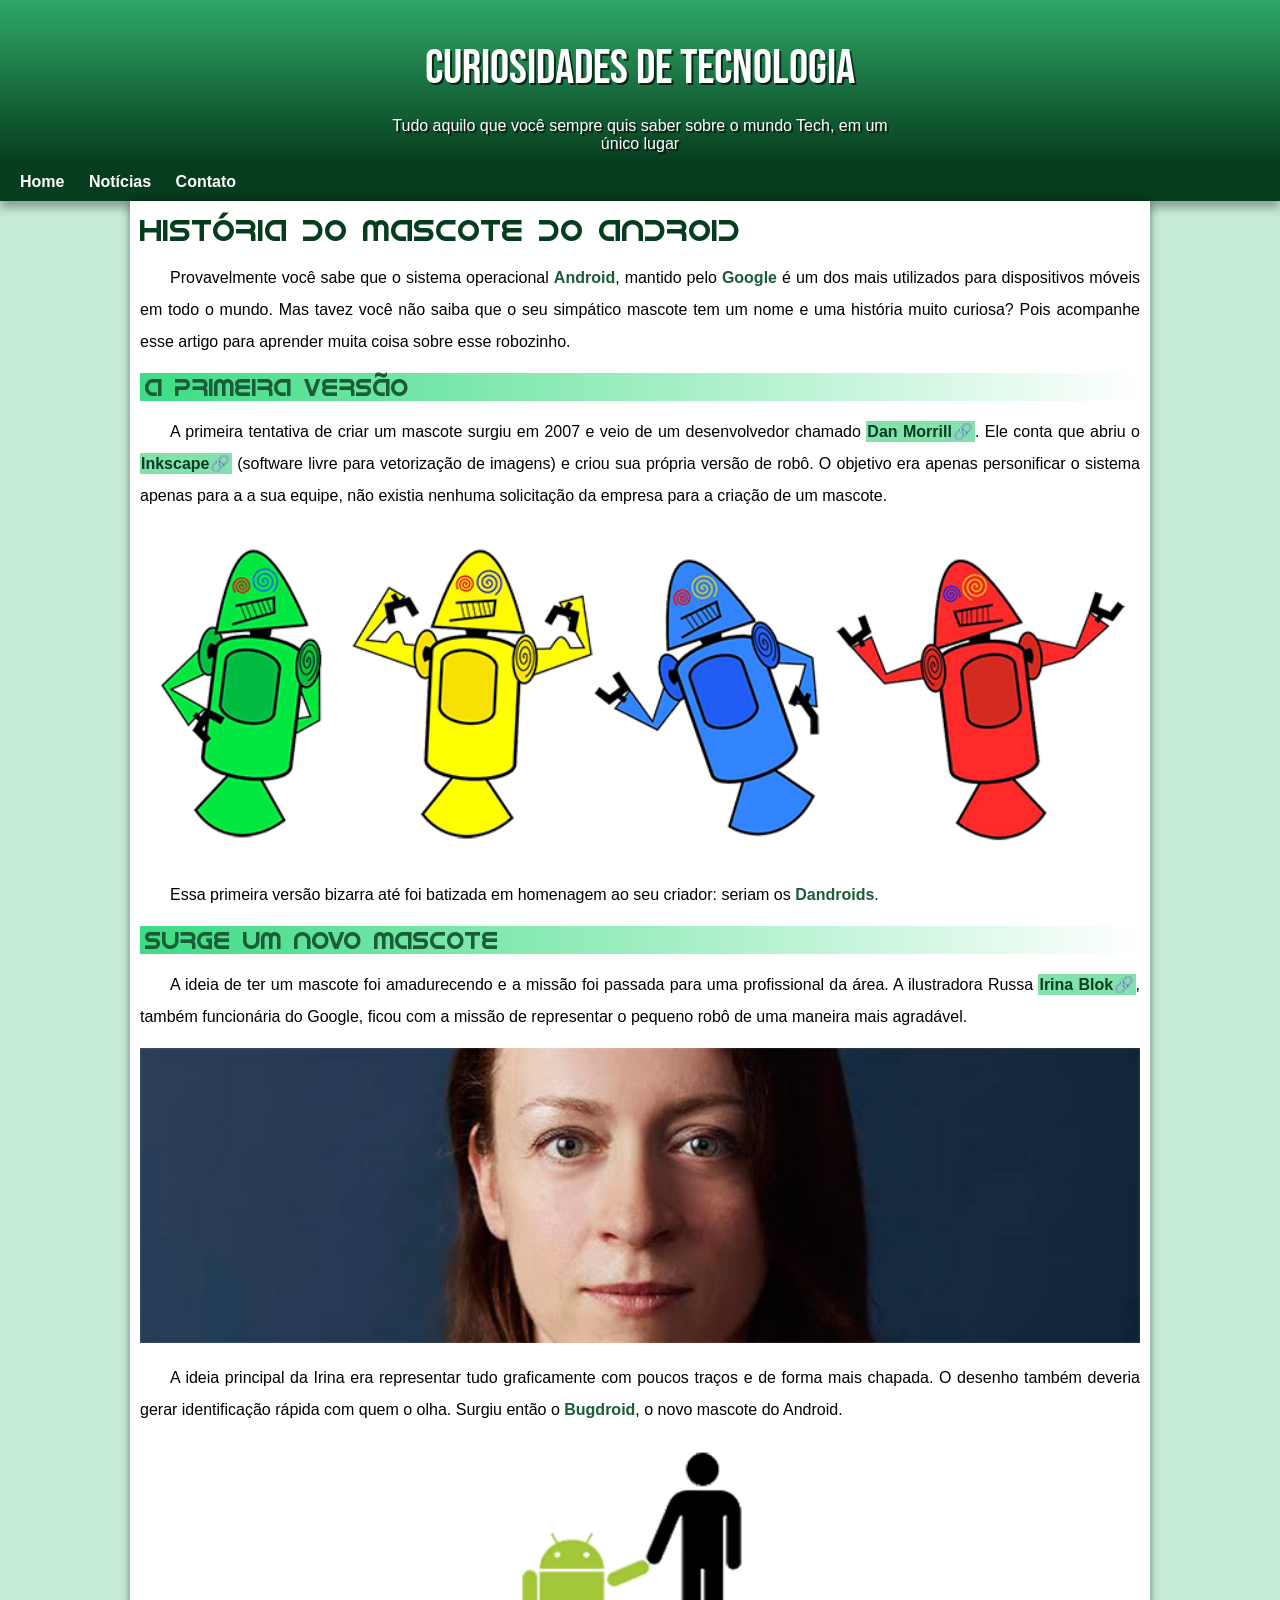
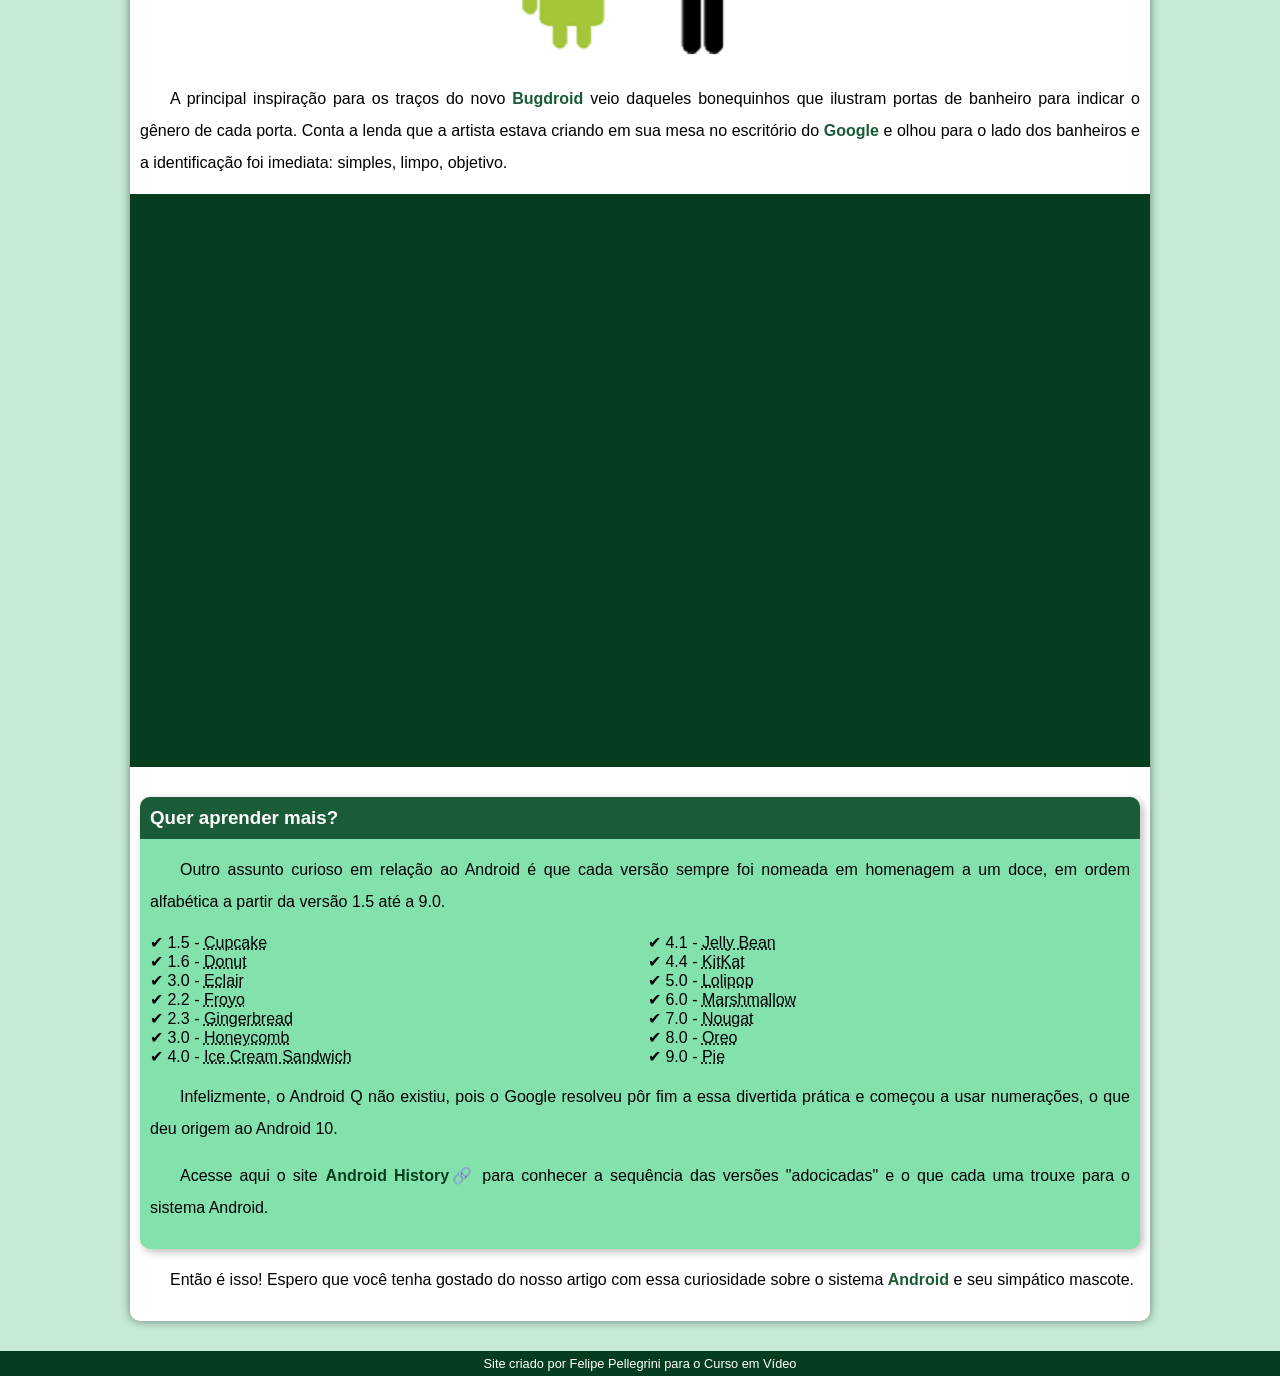
<file: index.html>
<!DOCTYPE html>
<html lang="pt-br">
<head>
    <meta charset="UTF-8">
    <meta http-equiv="X-UA-Compatible" content="IE=edge">
    <meta name="viewport" content="width=device-width, initial-scale=1.0">
    <title>Como surgiu o mascote do android?</title>
    <link rel="shortcut icon" href="imagens/favicon.ico" type="image/x-icon">
    <link rel="stylesheet" href="style/style.css">
</head>

<body>

    <header>

        <h1>Curiosidades de Tecnologia</h1>

        <p>Tudo aquilo que você sempre quis saber sobre o mundo Tech, em um único lugar</p>

    </header>

    <nav>
        <a href="">Home</a>
        <a href="">Notícias</a>
        <a href="">Contato</a>
        
    </nav>

    <main>
        <article>

            <h1>História do Mascote do Android</h1>

            <p>Provavelmente você sabe que o sistema operacional <strong>Android</strong>, mantido pelo <strong>Google</strong> é um dos mais utilizados para dispositivos móveis em todo o mundo. Mas tavez você não saiba que o seu simpático mascote tem um nome e uma história muito curiosa? Pois acompanhe esse artigo para aprender muita coisa sobre esse robozinho.</p>

            <h2>A primeira versão</h2>

            <p>A primeira tentativa de criar um mascote surgiu em 2007 e veio de um desenvolvedor chamado <a class="externo" href="https://androidcommunity.com/dan-morrill-shows-us-the-android-mascot-that-almost-was-20130103/" target="_blank">Dan Morrill</a>. Ele conta que abriu o <a class="externo"  href="https://inkscape.org/pt-br/" target="_blank">Inkscape</a> (software livre para vetorização de imagens) e criou sua própria versão de robô. O objetivo era apenas personificar o sistema apenas para a a sua equipe, não existia nenhuma solicitação da empresa para a criação de um mascote.</p>

            <picture>
                <source media="(max-width:600px)" srcset="imagens/dan-droids-pq.png">
                <img src="imagens/dan-droids.png" alt="primeiro mascote do android">
            </picture>

            <p>Essa primeira versão bizarra até foi batizada em homenagem ao seu criador: seriam os <strong>Dandroids</strong>.</p>

            <h2>Surge um novo mascote</h2>

            <p>A ideia de ter um mascote foi amadurecendo e a missão foi passada para uma profissional da área. A ilustradora Russa <a class="externo"  href="https://www.irinablok.com" target="_blank">Irina Blok</a>, também funcionária do Google, ficou com a missão de representar o pequeno robô de uma maneira mais agradável.</p>

            <picture>
                <source media="(max-width:600px )" srcset="imagens/irina-blok-pq.jpg">
                <img src="imagens/irina-blok.jpg" alt="Irina Blok, criadora do bug droid">
            </picture>

            <p>A ideia principal da Irina era representar tudo graficamente com poucos traços e de forma mais chapada. O desenho também deveria gerar identificação rápida com quem o olha. Surgiu então o <strong>Bugdroid</strong>, o novo mascote do Android.</p>

            <img class="pequena" src="imagens/bugdroid.png" alt="bugdroid">

            <p>A principal inspiração para os traços do novo <strong>Bugdroid</strong> veio daqueles bonequinhos que ilustram portas de banheiro para indicar o gênero de cada porta. Conta a lenda que a artista estava criando em sua mesa no escritório do <strong>Google</strong> e olhou para o lado dos banheiros e a identificação foi imediata: simples, limpo, objetivo.</p>

            <div class="video">
                <iframe width="560" height="315" src="https://www.youtube.com/embed/l2UDgpLz20M" title="YouTube video player" frameborder="0" allow="accelerometer; autoplay; clipboard-write; encrypted-media; gyroscope; picture-in-picture" allowfullscreen></iframe>
            </div>
            
             <aside>

                 <h3>Quer aprender mais? </h3>
                 
                             <p>Outro assunto curioso em relação ao Android é que cada versão sempre foi nomeada em homenagem a um doce, em ordem alfabética a partir da versão 1.5 até a 9.0.</p>
                 
                             <ul>
                                 <li>1.5 - <abbr title="Bolo de copo">Cupcake</abbr></li>
                                 <li>1.6 - <abbr title="Rosquinha">Donut</abbr></li>
                                 <li>3.0 - <abbr title="Bomba">Eclair</abbr></li>
                                 <li>2.2 - <abbr title="Iorgute Congelado">Froyo</abbr></li>
                                 <li>2.3 - <abbr title="Biscoito de gengibre">Gingerbread</abbr></li>
                                 <li>3.0 - <abbr title="Favo de mel">Honeycomb</abbr></li>
                                 <li>4.0 - <abbr title="Sanduíche de sorvete">Ice Cream Sandwich</abbr></li>
                                 <li>4.1 - <abbr title="Jujuba">Jelly Bean</abbr></li>
                                 <li>4.4 - <abbr title="KitKat">KitKat</abbr></li>
                                 <li>5.0 - <abbr title="Pirulito">Lolipop</abbr></li>
                                 <li>6.0 - <abbr title="Marshmallow">Marshmallow</abbr></li>
                                 <li>7.0 - <abbr title="Torrone">Nougat</abbr></li>
                                 <li>8.0 - <abbr title="Oreo">Oreo</abbr></li>
                                 <li>9.0 - <abbr title="Torta">Pie</abbr></li>
                             </ul>
                 
                             <p>Infelizmente, o Android Q não existiu, pois o Google resolveu pôr fim a essa divertida prática e começou a usar numerações, o que deu origem ao Android 10.</p>
                 
                             <p>Acesse aqui o site <a class="externo"  href="https://www.android.com/intl/en_uk/history/" target="_blank">Android History</a> para conhecer a sequência das versões "adocicadas" e o que cada uma trouxe para o sistema Android.</p>
             </aside>
            

            <p>Então é isso! Espero que você tenha gostado do nosso artigo com essa curiosidade sobre o sistema <strong>Android</strong> e seu simpático mascote.</p>
        </article>
    </main>
    <footer>
        <p>Site criado por <a href="https://twitter.com/pellegrini_crf" target="_blank">Felipe Pellegrini</a> para o Curso em Vídeo</p>
    </footer>

    
</body>
</html>
</file>
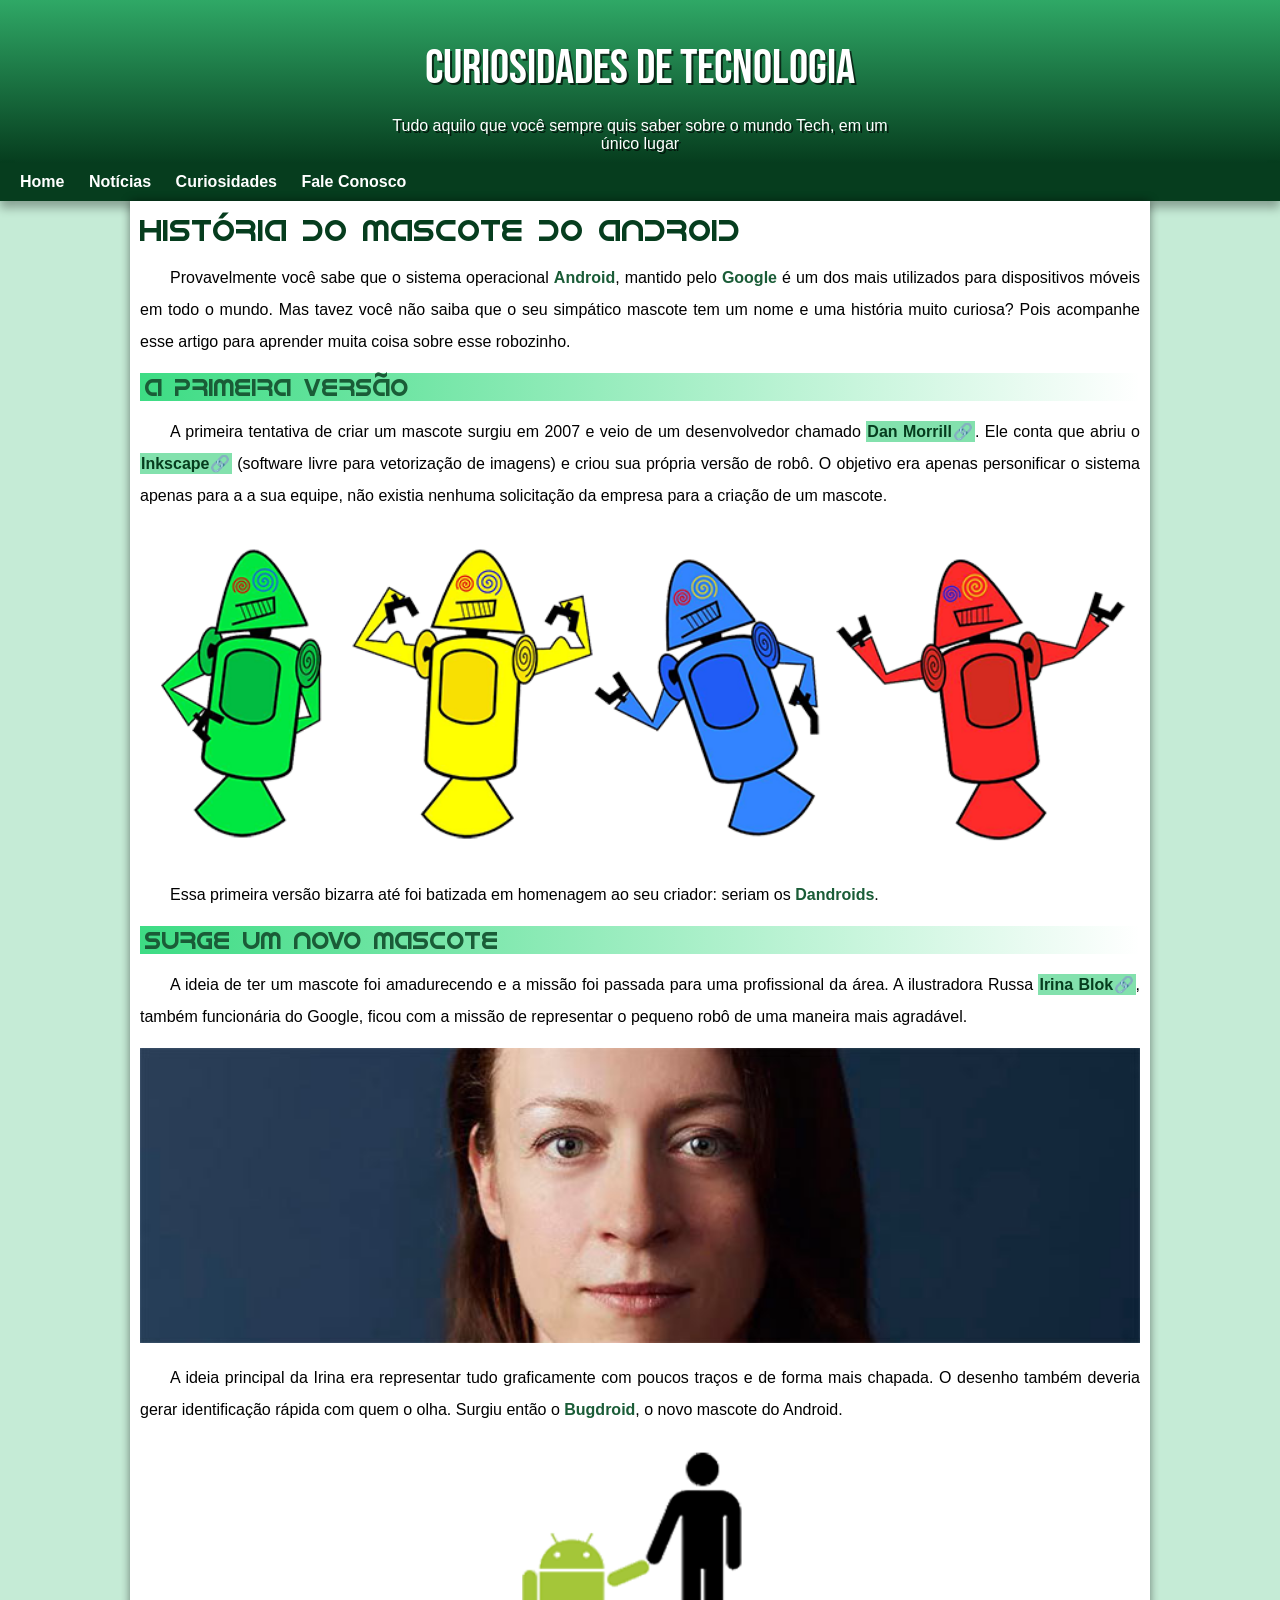
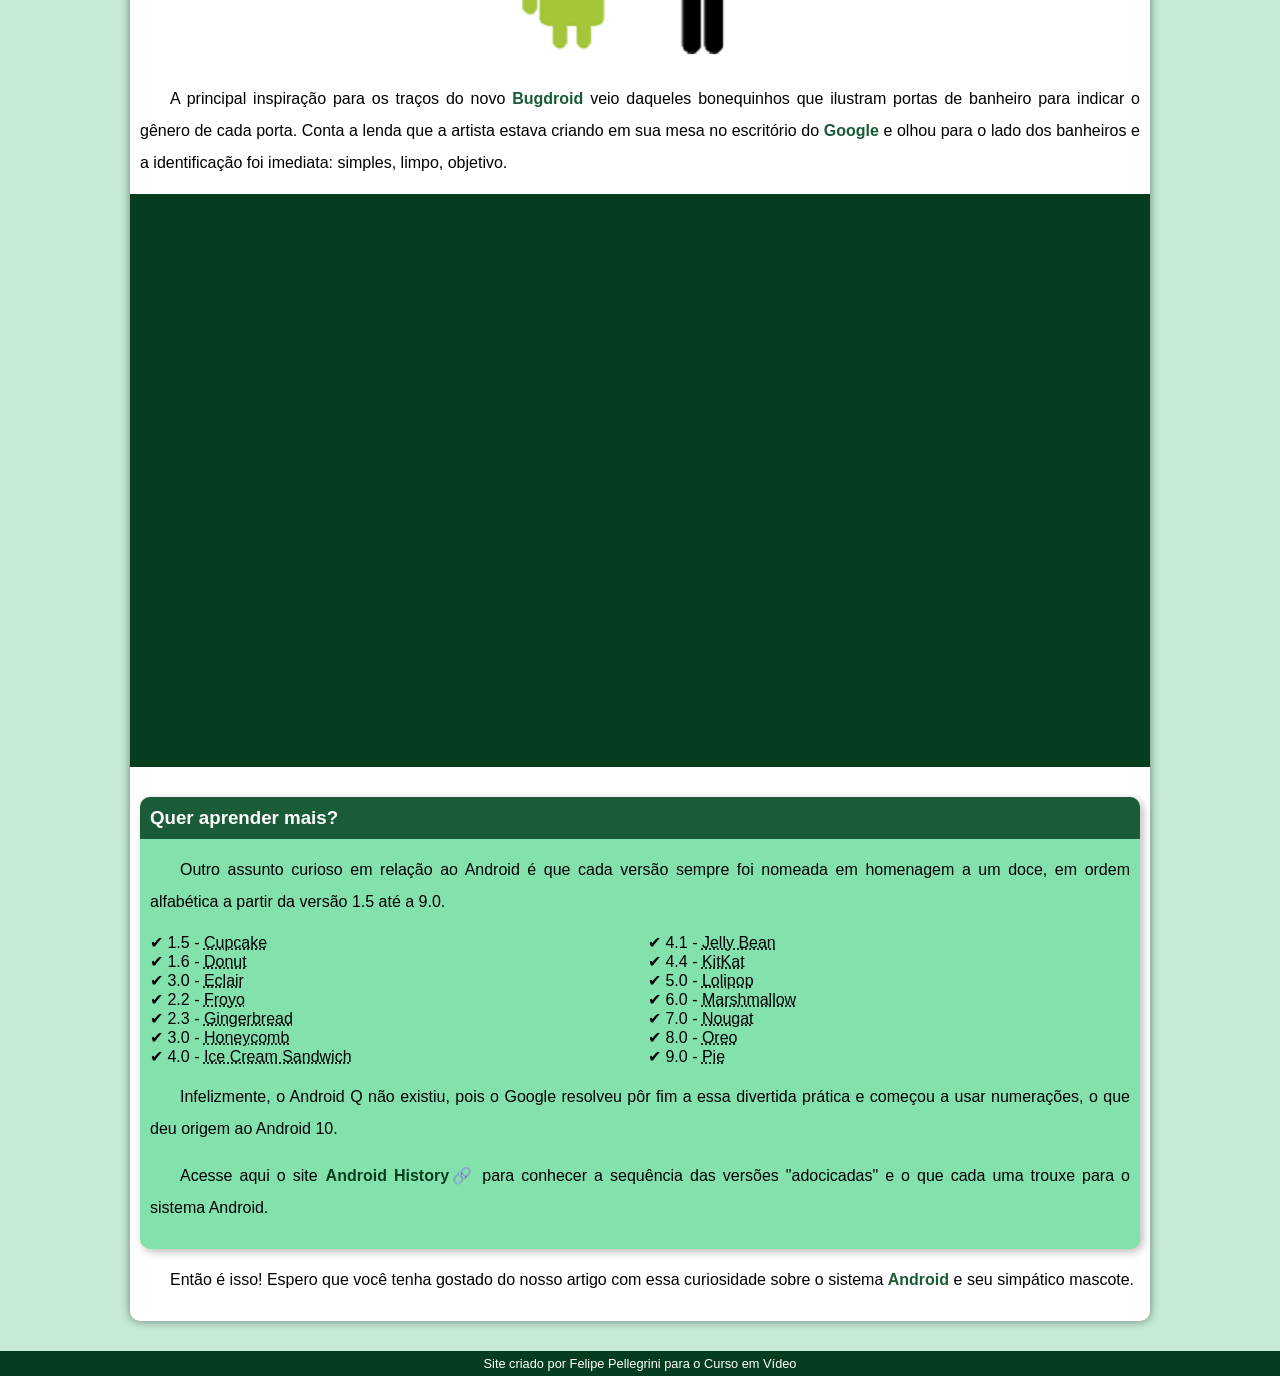
<file: index.html.html>
<!DOCTYPE html>
<html lang="pt-br">
<head>
    <meta charset="UTF-8">
    <meta http-equiv="X-UA-Compatible" content="IE=edge">
    <meta name="viewport" content="width=device-width, initial-scale=1.0">
    <title>Como surgiu o mascote do android?</title>
    <link rel="shortcut icon" href="imagens/favicon.ico" type="image/x-icon">
    <link rel="stylesheet" href="style/style.css">
</head>

<body>

    <header>

        <h1>Curiosidades de Tecnologia</h1>

        <p>Tudo aquilo que você sempre quis saber sobre o mundo Tech, em um único lugar</p>

    </header>

    <nav>
        <a href="">Home</a>
        <a href="">Notícias</a>
        <a href="">Curiosidades</a>
        <a href="">Fale Conosco</a>
    </nav>

    <main>
        <article>

            <h1>História do Mascote do Android</h1>

            <p>Provavelmente você sabe que o sistema operacional <strong>Android</strong>, mantido pelo <strong>Google</strong> é um dos mais utilizados para dispositivos móveis em todo o mundo. Mas tavez você não saiba que o seu simpático mascote tem um nome e uma história muito curiosa? Pois acompanhe esse artigo para aprender muita coisa sobre esse robozinho.</p>

            <h2>A primeira versão</h2>

            <p>A primeira tentativa de criar um mascote surgiu em 2007 e veio de um desenvolvedor chamado <a class="externo" href="https://androidcommunity.com/dan-morrill-shows-us-the-android-mascot-that-almost-was-20130103/" target="_blank">Dan Morrill</a>. Ele conta que abriu o <a class="externo"  href="https://inkscape.org/pt-br/" target="_blank">Inkscape</a> (software livre para vetorização de imagens) e criou sua própria versão de robô. O objetivo era apenas personificar o sistema apenas para a a sua equipe, não existia nenhuma solicitação da empresa para a criação de um mascote.</p>

            <picture>
                <source media="(max-width:600px)" srcset="imagens/dan-droids-pq.png">
                <img src="imagens/dan-droids.png" alt="primeiro mascote do android">
            </picture>

            <p>Essa primeira versão bizarra até foi batizada em homenagem ao seu criador: seriam os <strong>Dandroids</strong>.</p>

            <h2>Surge um novo mascote</h2>

            <p>A ideia de ter um mascote foi amadurecendo e a missão foi passada para uma profissional da área. A ilustradora Russa <a class="externo"  href="https://www.irinablok.com" target="_blank">Irina Blok</a>, também funcionária do Google, ficou com a missão de representar o pequeno robô de uma maneira mais agradável.</p>

            <picture>
                <source media="(max-width:600px )" srcset="imagens/irina-blok-pq.jpg">
                <img src="imagens/irina-blok.jpg" alt="Irina Blok, criadora do bug droid">
            </picture>

            <p>A ideia principal da Irina era representar tudo graficamente com poucos traços e de forma mais chapada. O desenho também deveria gerar identificação rápida com quem o olha. Surgiu então o <strong>Bugdroid</strong>, o novo mascote do Android.</p>

            <img class="pequena" src="imagens/bugdroid.png" alt="bugdroid">

            <p>A principal inspiração para os traços do novo <strong>Bugdroid</strong> veio daqueles bonequinhos que ilustram portas de banheiro para indicar o gênero de cada porta. Conta a lenda que a artista estava criando em sua mesa no escritório do <strong>Google</strong> e olhou para o lado dos banheiros e a identificação foi imediata: simples, limpo, objetivo.</p>

            <div class="video">
                <iframe width="560" height="315" src="https://www.youtube.com/embed/l2UDgpLz20M" title="YouTube video player" frameborder="0" allow="accelerometer; autoplay; clipboard-write; encrypted-media; gyroscope; picture-in-picture" allowfullscreen></iframe>
            </div>
            
             <aside>

                 <h3>Quer aprender mais? </h3>
                 
                             <p>Outro assunto curioso em relação ao Android é que cada versão sempre foi nomeada em homenagem a um doce, em ordem alfabética a partir da versão 1.5 até a 9.0.</p>
                 
                             <ul>
                                 <li>1.5 - <abbr title="Bolo de copo">Cupcake</abbr></li>
                                 <li>1.6 - <abbr title="Rosquinha">Donut</abbr></li>
                                 <li>3.0 - <abbr title="Bomba">Eclair</abbr></li>
                                 <li>2.2 - <abbr title="Iorgute Congelado">Froyo</abbr></li>
                                 <li>2.3 - <abbr title="Biscoito de gengibre">Gingerbread</abbr></li>
                                 <li>3.0 - <abbr title="Favo de mel">Honeycomb</abbr></li>
                                 <li>4.0 - <abbr title="Sanduíche de sorvete">Ice Cream Sandwich</abbr></li>
                                 <li>4.1 - <abbr title="Jujuba">Jelly Bean</abbr></li>
                                 <li>4.4 - <abbr title="KitKat">KitKat</abbr></li>
                                 <li>5.0 - <abbr title="Pirulito">Lolipop</abbr></li>
                                 <li>6.0 - <abbr title="Marshmallow">Marshmallow</abbr></li>
                                 <li>7.0 - <abbr title="Torrone">Nougat</abbr></li>
                                 <li>8.0 - <abbr title="Oreo">Oreo</abbr></li>
                                 <li>9.0 - <abbr title="Torta">Pie</abbr></li>
                             </ul>
                 
                             <p>Infelizmente, o Android Q não existiu, pois o Google resolveu pôr fim a essa divertida prática e começou a usar numerações, o que deu origem ao Android 10.</p>
                 
                             <p>Acesse aqui o site <a class="externo"  href="https://www.android.com/intl/en_uk/history/" target="_blank">Android History</a> para conhecer a sequência das versões "adocicadas" e o que cada uma trouxe para o sistema Android.</p>
             </aside>
            

            <p>Então é isso! Espero que você tenha gostado do nosso artigo com essa curiosidade sobre o sistema <strong>Android</strong> e seu simpático mascote.</p>
        </article>
    </main>
    <footer>
        <p>Site criado por <a href="https://twitter.com/pellegrini_crf" target="_blank">Felipe Pellegrini</a> para o Curso em Vídeo</p>
    </footer>

    
</body>
</html>
</file>
<file: style/style.css>
@charset "UTF-8";

@import url('https://fonts.googleapis.com/css2?family=Bebas+Neue&display=swap');

@font-face {
    font-family: android;
    src: url('/fontes/idroid.otf') format('opentype');

}


:root{
    --cor0: #c5ebd6;
    --cor1: #83e1ad;
    --cor2: #3ddc84;
    --cor3: #2fa866;
    --cor4: #1a5c37;
    --cor5: #063d1e; 

    --fonte-padrao: Arial, Verdana, Helvetica, sans-serif;
    --fonte-destaque: 'Bebas Neue', cursive;
    --fonte-android: android, cursive;
}

*{
    margin: 0px;
    padding: 0px;
}


body {
    background-color: var(--cor0);
    font-family: var(--fonte-padrao);
}

a.externo::after {
    content: '\1F517'
}


header {
    background-image: linear-gradient(180deg, var(--cor3), var(--cor5) );
    min-height: 150px;
    text-align: center;
}

header > h1 {
    color: white;
    font-family: var(--fonte-destaque);
    padding-top: 40px;
    margin-bottom: 20px;
    font-size: 3em;
    text-shadow: 2px 2px 0px rgba(0, 0, 0, 0.667);
    font-weight: normal;

}

header > p {
    font-family: var(--fonte-padrao);
    color: white;
    max-width:500px ;
    margin:auto;
    padding-right: 10px;
    padding-left: 10px;
    padding-bottom: 10px;
    text-shadow: 2px 2px 0px rgba(0, 0, 0, 0.667);
}

nav {
    background-color: var(--cor5);
    padding: 10px;
    box-shadow: 0px 7px 9px rgba(0, 0, 0, 0.304) ;
}

nav > a {
    color: white;
    padding: 10px;
    border-radius: 5px;
    text-decoration: none;
    font-weight: bold;
    transition-duration: .5s;
}

nav a:hover {
    background-color: var(--cor3);
    color: var(--cor5);
}

main {
    min-width:300px ;
    max-width:1000px ;
    margin: auto;
    background-color: white;
    padding: 10px;
    box-shadow: 0px 0px 10px rgba(0, 0, 0, 0.472);
    margin-bottom: 30px;
    border-radius: 0px 0px 10px 10px;
    
}

main h1 {
    color: var(--cor5);
    font-family: var(--fonte-android);
    font-size: 1.9em;
    font-weight: normal;
}

main h2 {
    color: var(--cor4);
    font-family: var(--fonte-android);
    text-indent: 5px;
    background-image: linear-gradient(to right, var(--cor2), transparent);
    font-weight: normal;
    
}

main p {
    margin: 15px 0px 15px 0px;
    text-align: justify;
    text-indent: 30px;
    font-size: 1em;
    line-height: 2em;
    
}

main strong {
    color: var(--cor4);
    font-weight: bold;

}

main a {
    color: var(--cor5);
    font-weight: bold;
    text-decoration: none;
    background-color: var(--cor1) ;
    padding: 2px 1px ;
}

main a:hover {
    text-decoration: underline;
    color: black
}


main img {
    width: 100%;
}

main img.pequena {
    max-width:350px;
    margin: auto;
    display: block;
}

div.video {
    background-color: var(--cor5);
    margin: 0 -10px 30px -10px;
    padding: 20px;
    padding-bottom: 55.3%;
    position: relative;
}

div.video > iframe {
    position: absolute;
    top: 5%;
    left: 5%;
    width: 90%;
    height: 90%;    
}

aside {
    background-color: var(--cor1);
    padding: 10px;
    border-radius: 10px;
    box-shadow: 3px 3px 8px rgba(0, 0, 0, 0.267);

}

aside > h3 {
    background-color: var(--cor4);
    color: white;
    padding: 10px;
    margin: -10px -10px 0px -10px ;
    border-radius: 10px 10px 0 0;

} 


aside > ul {
    list-style-type: '\2714\00A0';
    list-style-position: inside;
    columns: 2 ;

}


footer {
    background-color: var(--cor5);
    color: white;
    text-align: center;
    font-size: 0.8em;
    padding: 5px;

}

footer a {
    color: white;
    text-decoration: none;
}


footer a:hover {
    text-decoration: underline;
    color: var(--cor1);
}
</file>
